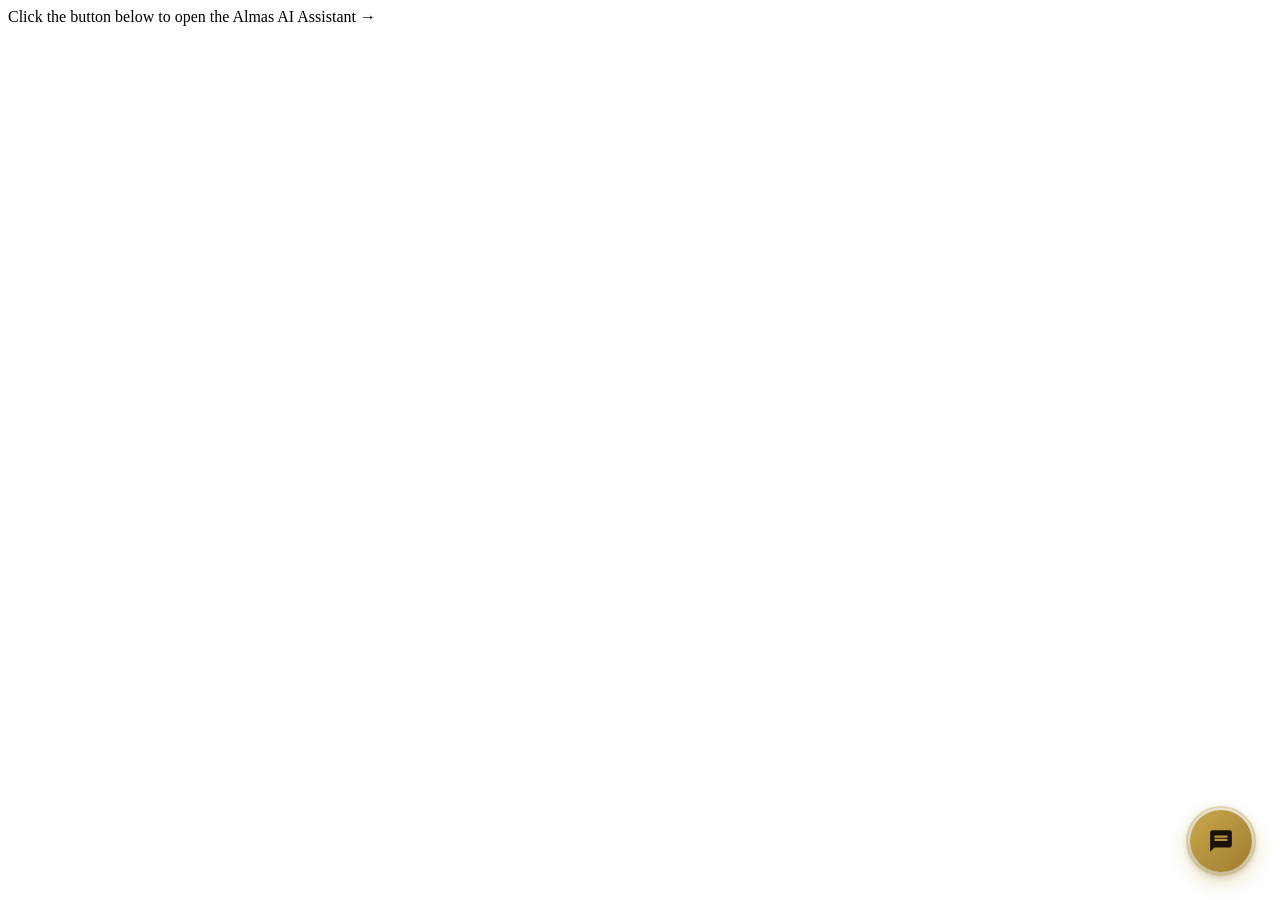
<file: Almas_Chatbot/chatbot.html>
<!DOCTYPE html>
<html lang="en">
<head>
  <meta charset="UTF-8">
  <meta name="viewport" content="width=device-width, initial-scale=1.0">
  <title>Almas Clothing - AI Assistant Demo</title>
  <link rel="stylesheet" href="chatbot.css">
  <style>
  </style>
</head>
<body>

  <div class="demo-label">Click the button below to open the Almas AI Assistant →</div>

  <!-- Floating Toggle Button -->
  <button id="almas-chat-toggle" aria-label="Open Almas AI Assistant">
    <!-- Chat Icon -->
    <svg class="icon-chat" viewBox="0 0 24 24" xmlns="http://www.w3.org/2000/svg">
      <path d="M20 2H4C2.9 2 2 2.9 2 4v18l4-4h14c1.1 0 2-.9 2-2V4c0-1.1-.9-2-2-2zm-2 10H6v-2h12v2zm0-3H6V7h12v2z"/>
    </svg>
    <!-- Close Icon -->
    <svg class="icon-close" viewBox="0 0 24 24" xmlns="http://www.w3.org/2000/svg">
      <path d="M19 6.41L17.59 5 12 10.59 6.41 5 5 6.41 10.59 12 5 17.59 6.41 19 12 13.41 17.59 19 19 17.59 13.41 12z"/>
    </svg>
  </button>

  <!-- Chat Widget -->
  <div id="almas-chat-widget" role="dialog" aria-label="Almas Clothing AI Assistant">

    <!-- Header -->
    <div id="almas-chat-header">
      <div class="almas-avatar">A</div>
      <div class="almas-header-info">
        <h4>Almas Assistant</h4>
        <span><span class="status-dot"></span> Online — Ready to help</span>
      </div>
    </div>

    <!-- Messages -->
    <div id="almas-chat-messages" aria-live="polite"></div>

    <!-- Quick Replies -->
    <div id="almas-quick-replies" class="almas-quick-replies"></div>

    <!-- Input Footer -->
    <div id="almas-chat-footer">
      <div class="almas-input-row">
        <textarea
          id="almas-input"
          placeholder="Ask about products, sizes, shipping..."
          rows="1"
          aria-label="Type your message"
        ></textarea>
        <button id="almas-send-btn" aria-label="Send message">
          <svg viewBox="0 0 24 24" xmlns="http://www.w3.org/2000/svg">
            <path d="M2.01 21L23 12 2.01 3 2 10l15 2-15 2z"/>
          </svg>
        </button>
      </div>
      <div class="almas-footer-note">Powered by Almas AI · Answers may not always be perfect</div>
    </div>

  </div>

  <!-- ═══════════════════════════════════════════════════════
       END CHATBOT WIDGET
       ═══════════════════════════════════════════════════════ -->

  <script src="chatbot.js"></script>
</body>
</html>
</file>
<file: Almas_Chatbot/chatbot.css>
/* chatbot.css - Almas Clothing AI Assistant Widget */

@import url('https://fonts.googleapis.com/css2?family=Playfair+Display:wght@400;600&family=DM+Sans:wght@300;400;500&display=swap');

:root {
  --almas-gold: #C9A84C;
  --almas-gold-light: #E8C97A;
  --almas-dark: #1A1209;
  --almas-surface: #231A0D;
  --almas-border: #3D2E18;
  --almas-text: #F5EDD8;
  --almas-muted: #9A8866;
  --almas-user-bg: #C9A84C;
  --almas-bot-bg: #2D2115;
  --almas-radius: 18px;
  --almas-shadow: 0 24px 64px rgba(0,0,0,0.6), 0 4px 16px rgba(201,168,76,0.15);
  --widget-width: 380px;
  --widget-height: 540px;
}

/* ─── Floating Toggle Button ─────────────────────────── */
#almas-chat-toggle {
  position: fixed;
  bottom: 28px;
  right: 28px;
  width: 62px;
  height: 62px;
  background: linear-gradient(135deg, #C9A84C, #A07C2E);
  border: none;
  border-radius: 50%;
  cursor: pointer;
  box-shadow: 0 8px 24px rgba(201,168,76,0.45), 0 2px 8px rgba(0,0,0,0.4);
  display: flex;
  align-items: center;
  justify-content: center;
  z-index: 9999;
  transition: transform 0.25s cubic-bezier(0.34, 1.56, 0.64, 1), box-shadow 0.25s ease;
}

#almas-chat-toggle:hover {
  transform: scale(1.1) rotate(5deg);
  box-shadow: 0 12px 32px rgba(201,168,76,0.55);
}

#almas-chat-toggle svg {
  width: 26px;
  height: 26px;
  fill: #1A1209;
  transition: opacity 0.2s;
}

#almas-chat-toggle .icon-close { display: none; }
#almas-chat-toggle.open .icon-chat { display: none; }
#almas-chat-toggle.open .icon-close { display: block; }

/* Pulse ring animation */
#almas-chat-toggle::before {
  content: '';
  position: absolute;
  inset: -4px;
  border-radius: 50%;
  border: 2px solid rgba(201,168,76,0.4);
  animation: pulse-ring 2.5s ease-out infinite;
}

@keyframes pulse-ring {
  0%   { transform: scale(1); opacity: 0.7; }
  70%  { transform: scale(1.3); opacity: 0; }
  100% { transform: scale(1.3); opacity: 0; }
}

/* ─── Chat Widget Container ──────────────────────────── */
#almas-chat-widget {
  position: fixed;
  bottom: 104px;
  right: 28px;
  width: var(--widget-width);
  height: var(--widget-height);
  background: var(--almas-surface);
  border: 1px solid var(--almas-border);
  border-radius: var(--almas-radius);
  box-shadow: var(--almas-shadow);
  display: flex;
  flex-direction: column;
  z-index: 9998;
  overflow: hidden;
  font-family: 'DM Sans', sans-serif;
  transform: translateY(20px) scale(0.95);
  opacity: 0;
  pointer-events: none;
  transition: transform 0.3s cubic-bezier(0.34, 1.56, 0.64, 1),
              opacity 0.25s ease;
}

#almas-chat-widget.open {
  transform: translateY(0) scale(1);
  opacity: 1;
  pointer-events: all;
}

/* ─── Header ─────────────────────────────────────────── */
#almas-chat-header {
  background: linear-gradient(135deg, #1A1209 0%, #2D1F0A 100%);
  border-bottom: 1px solid var(--almas-border);
  padding: 16px 20px;
  display: flex;
  align-items: center;
  gap: 12px;
  flex-shrink: 0;
}

.almas-avatar {
  width: 40px;
  height: 40px;
  background: linear-gradient(135deg, #C9A84C, #A07C2E);
  border-radius: 50%;
  display: flex;
  align-items: center;
  justify-content: center;
  flex-shrink: 0;
  font-family: 'Playfair Display', serif;
  font-size: 17px;
  color: #1A1209;
  font-weight: 600;
  letter-spacing: 0.5px;
}

.almas-header-info h4 {
  font-family: 'Playfair Display', serif;
  font-size: 15px;
  font-weight: 600;
  color: var(--almas-gold-light);
  margin: 0 0 2px 0;
  letter-spacing: 0.3px;
}

.almas-header-info span {
  font-size: 12px;
  color: var(--almas-muted);
  display: flex;
  align-items: center;
  gap: 5px;
}

.status-dot {
  width: 7px;
  height: 7px;
  background: #4CAF7D;
  border-radius: 50%;
  display: inline-block;
  animation: blink 2s ease-in-out infinite;
}

@keyframes blink {
  0%, 100% { opacity: 1; }
  50% { opacity: 0.4; }
}

/* ─── Messages Area ──────────────────────────────────── */
#almas-chat-messages {
  flex: 1;
  overflow-y: auto;
  padding: 20px 16px;
  display: flex;
  flex-direction: column;
  gap: 12px;
  scroll-behavior: smooth;
}

#almas-chat-messages::-webkit-scrollbar {
  width: 4px;
}
#almas-chat-messages::-webkit-scrollbar-track {
  background: transparent;
}
#almas-chat-messages::-webkit-scrollbar-thumb {
  background: var(--almas-border);
  border-radius: 4px;
}

/* ─── Message Bubbles ────────────────────────────────── */
.almas-msg {
  display: flex;
  gap: 8px;
  align-items: flex-end;
  animation: msg-in 0.3s cubic-bezier(0.34, 1.4, 0.64, 1) both;
}

@keyframes msg-in {
  from { opacity: 0; transform: translateY(10px); }
  to   { opacity: 1; transform: translateY(0); }
}

.almas-msg.user {
  flex-direction: row-reverse;
}

.almas-bubble {
  max-width: 78%;
  padding: 11px 15px;
  border-radius: 16px;
  font-size: 13.5px;
  line-height: 1.55;
  font-weight: 400;
}

.almas-msg.bot .almas-bubble {
  background: var(--almas-bot-bg);
  color: var(--almas-text);
  border: 1px solid var(--almas-border);
  border-bottom-left-radius: 4px;
}

.almas-msg.user .almas-bubble {
  background: linear-gradient(135deg, #C9A84C, #A07C2E);
  color: #1A1209;
  font-weight: 500;
  border-bottom-right-radius: 4px;
}

.almas-time {
  font-size: 10px;
  color: var(--almas-muted);
  padding: 0 4px 2px;
  flex-shrink: 0;
}

/* ─── Typing Indicator ───────────────────────────────── */
.almas-typing {
  display: flex;
  align-items: center;
  gap: 5px;
  padding: 12px 15px;
  background: var(--almas-bot-bg);
  border: 1px solid var(--almas-border);
  border-radius: 16px;
  border-bottom-left-radius: 4px;
  width: fit-content;
}

.almas-typing span {
  width: 7px;
  height: 7px;
  background: var(--almas-gold);
  border-radius: 50%;
  animation: typing-bounce 1.2s ease-in-out infinite;
}

.almas-typing span:nth-child(2) { animation-delay: 0.2s; }
.almas-typing span:nth-child(3) { animation-delay: 0.4s; }

@keyframes typing-bounce {
  0%, 60%, 100% { transform: translateY(0); opacity: 0.4; }
  30% { transform: translateY(-6px); opacity: 1; }
}

/* ─── Quick Replies ──────────────────────────────────── */
.almas-quick-replies {
  display: flex;
  flex-wrap: wrap;
  gap: 7px;
  padding: 0 16px 10px;
}

.almas-quick-btn {
  background: transparent;
  border: 1px solid var(--almas-border);
  color: var(--almas-gold);
  font-family: 'DM Sans', sans-serif;
  font-size: 12px;
  padding: 6px 13px;
  border-radius: 20px;
  cursor: pointer;
  transition: all 0.2s ease;
  white-space: nowrap;
}

.almas-quick-btn:hover {
  background: var(--almas-gold);
  color: var(--almas-dark);
  border-color: var(--almas-gold);
  transform: translateY(-1px);
}

/* ─── Input Area ─────────────────────────────────────── */
#almas-chat-footer {
  border-top: 1px solid var(--almas-border);
  padding: 12px 14px;
  background: var(--almas-dark);
  flex-shrink: 0;
}

.almas-input-row {
  display: flex;
  gap: 10px;
  align-items: flex-end;
}

#almas-input {
  flex: 1;
  background: var(--almas-bot-bg);
  border: 1px solid var(--almas-border);
  border-radius: 22px;
  padding: 10px 16px;
  color: var(--almas-text);
  font-family: 'DM Sans', sans-serif;
  font-size: 13.5px;
  outline: none;
  resize: none;
  max-height: 100px;
  min-height: 42px;
  transition: border-color 0.2s;
  line-height: 1.4;
}

#almas-input::placeholder {
  color: var(--almas-muted);
}

#almas-input:focus {
  border-color: var(--almas-gold);
}

#almas-send-btn {
  width: 42px;
  height: 42px;
  background: linear-gradient(135deg, #C9A84C, #A07C2E);
  border: none;
  border-radius: 50%;
  cursor: pointer;
  display: flex;
  align-items: center;
  justify-content: center;
  flex-shrink: 0;
  transition: transform 0.2s cubic-bezier(0.34, 1.56, 0.64, 1), opacity 0.2s;
}

#almas-send-btn:hover:not(:disabled) {
  transform: scale(1.1);
}

#almas-send-btn:disabled {
  opacity: 0.5;
  cursor: not-allowed;
}

#almas-send-btn svg {
  width: 18px;
  height: 18px;
  fill: #1A1209;
}

.almas-footer-note {
  text-align: center;
  font-size: 10.5px;
  color: var(--almas-muted);
  margin-top: 8px;
  letter-spacing: 0.2px;
}

/* ─── Mobile Responsive ──────────────────────────────── */
@media (max-width: 480px) {
  #almas-chat-widget {
    width: calc(100vw - 20px);
    right: 10px;
    bottom: 90px;
    height: 70vh;
    --widget-height: 70vh;
  }

  #almas-chat-toggle {
    right: 16px;
    bottom: 16px;
  }
}
</file>
